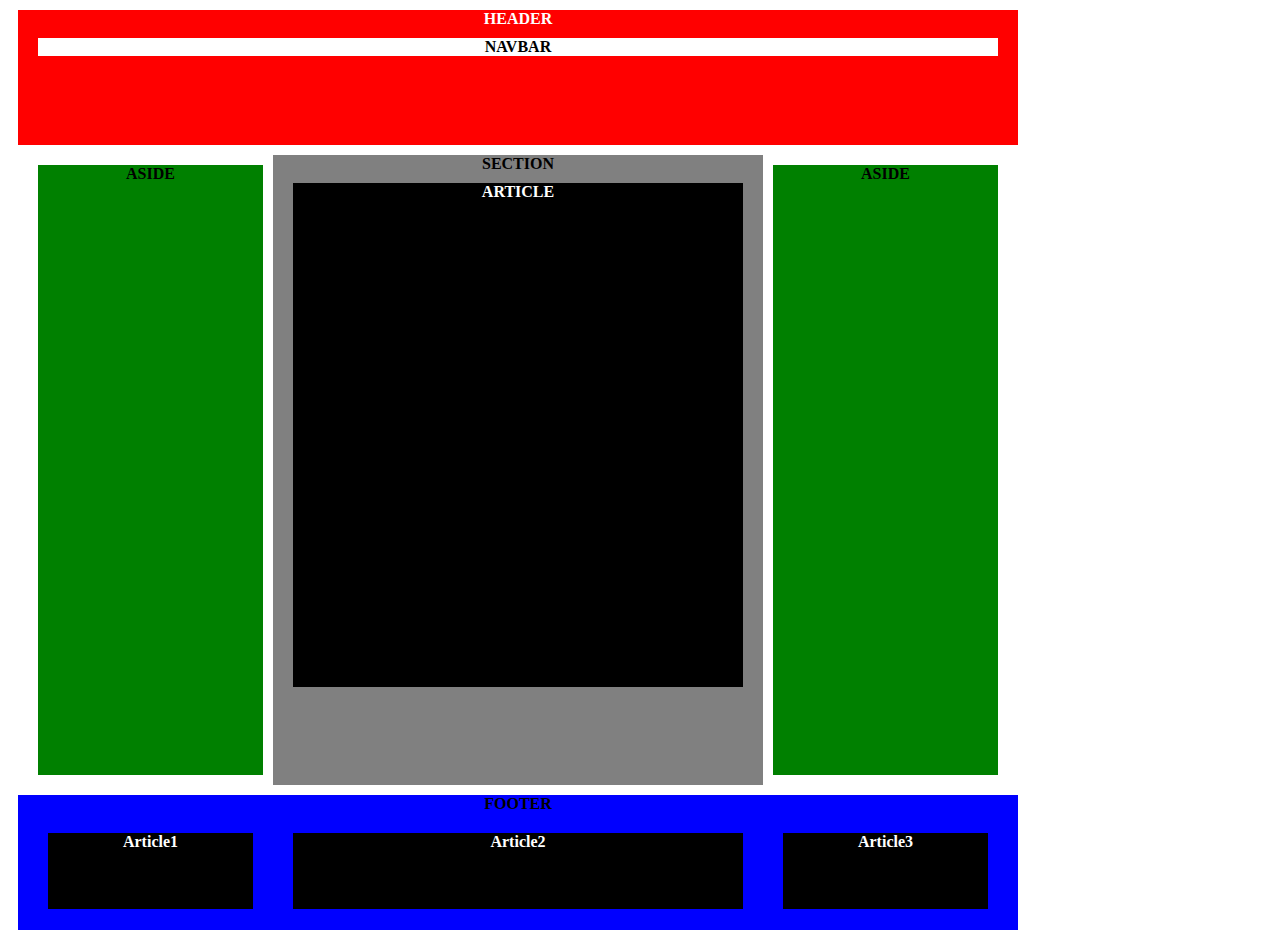
<file: TP1_2/index.html>
<!DOCTYPE html>
<html lang="en" dir="ltr">
<head >
  <meta charset="utf-8">
  <title></title>
  <link rel="stylesheet" href="styles.css">
</head>
<body>
  <div class="wrapper">
  <header >
    HEADER
    <nav>
      NAVBAR
    </nav>
  </header>
  <div id="container">
    <aside class="asideClass">
      ASIDE
    </aside>
    <section>
      SECTION
      <article class="atricleClass">
        ARTICLE
      </article>
    </section>
    <aside class="asideClass">
      ASIDE
    </aside>
  </div>
  <footer>
    FOOTER
    <div id="container">
      <article class="1" >
        Article1
      </article>
      <article class="2">
        Article2
      </article>
      <article class="3">
        Article3
      </article>
    </div>
  </footer>
</div>
</body>
</html>
</file>
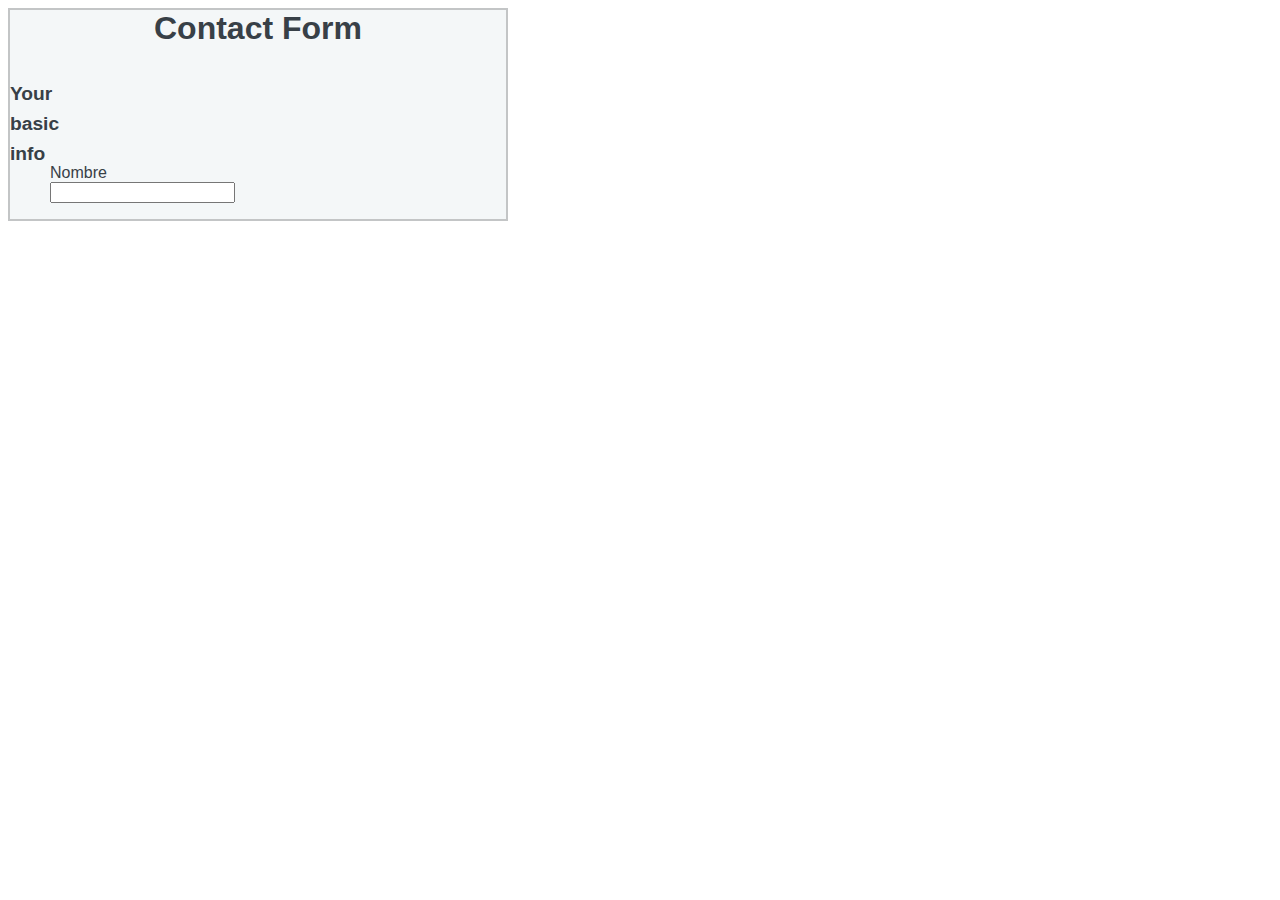
<file: TP_2/index.html>
<!DOCTYPE html>
    <html>
        <head>
            <title>
                
            </title>
            <link rel="stylesheet" href="baseStyle.css">
        </head>

        <body>
            <div>
                
                <form action = "action.php" method = "post"> 

                    <header>
                        <h1>Contact Form</h1>
                    </header>
                        <div>
                            <dl>
                                <dt class="number"> <h2>Your basic info</h2> </dt>
                                <dd>
                                    <label for ="">Nombre</label><br>
                                    <input type="text" name= "nombre" class = "textarea">
                                </dd>
                            </dl>
                        </div>
                   

            </form>

            </div>
        </body>
    </html>
</file>
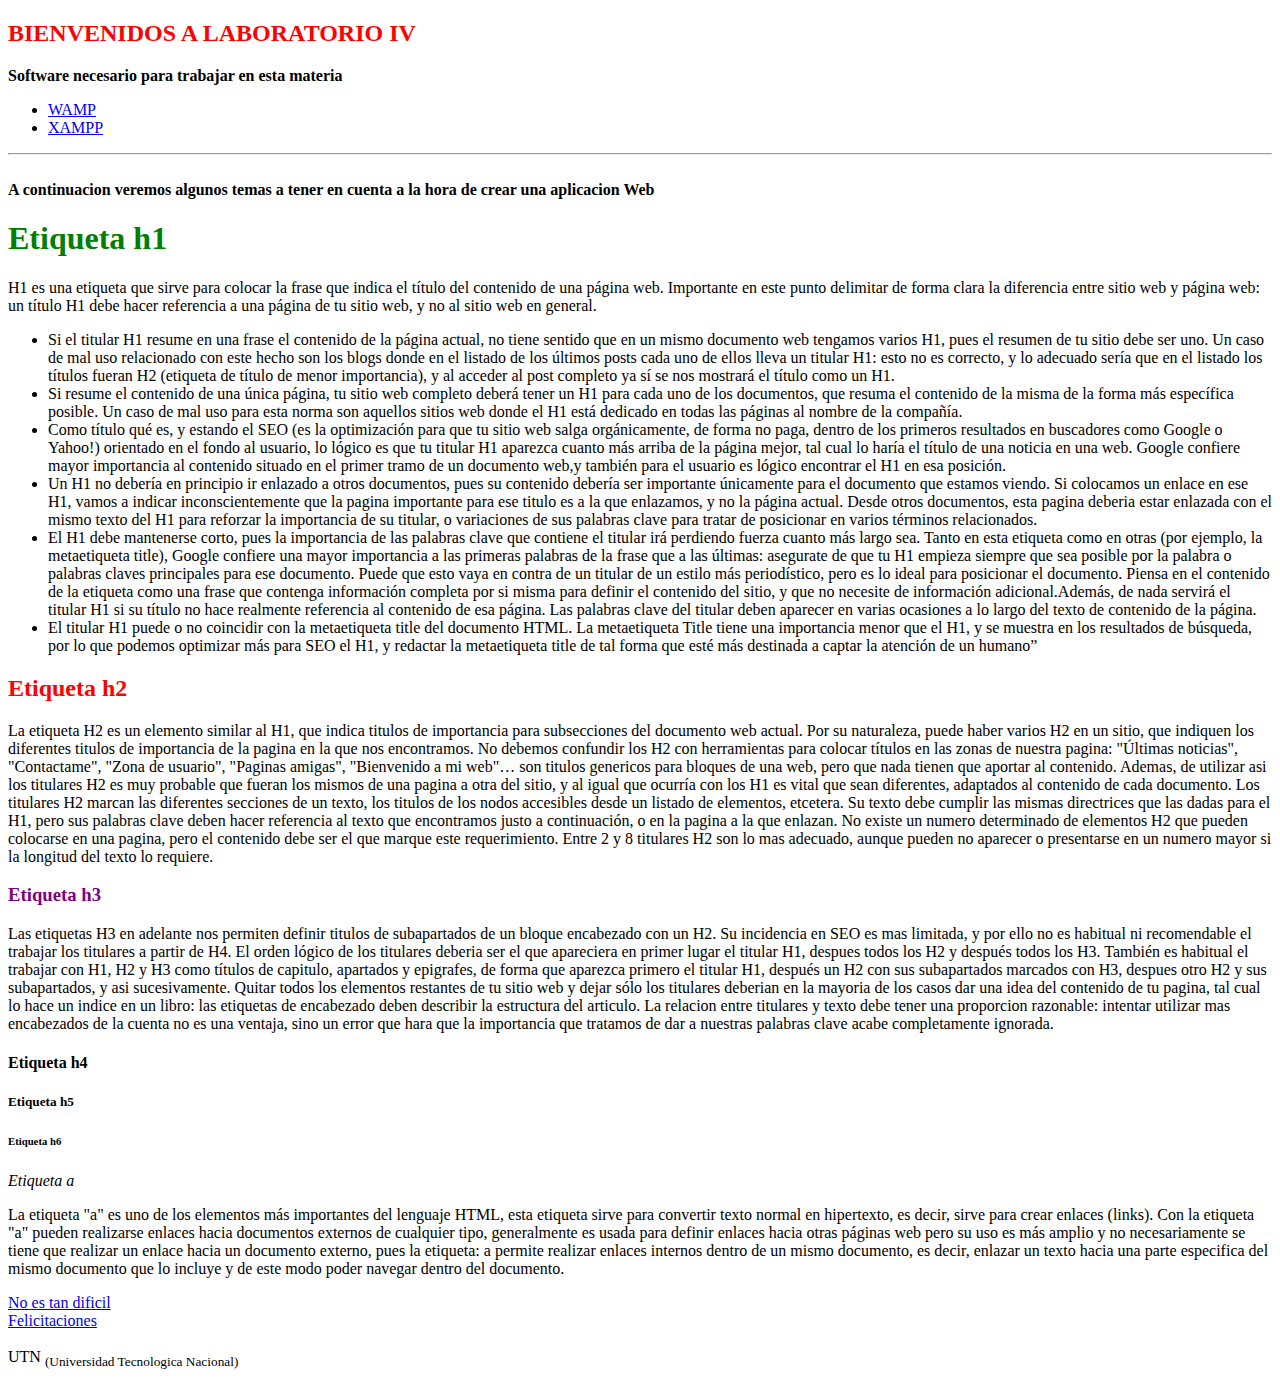
<file: TP1/resolucion/index.html>
<!DOCTYPE html>
<!--define que el documento es de tipo HTML5-->

<html>
<!--   es el elemento raíz de una página HTML-->

<head>
    <!--contiene meta información sobre el documento, define el encabezado para un documento o sección-->
    <title>
        LABORATORIO IV 2020
    </title>
    <!--especifica el título del documento (title bar)-->
    <link rel="stylesheet" href="./style.css">
    <!--especifica estilos para un documento-->
</head>


<body>
    <!-- posee el contenido visible de la página-->
    <header>
        <h2> BIENVENIDOS A LABORATORIO IV </h2>
    </header>
    <nav>
        <!-- define un contenedor para links de navegación (ej.: menú)-->
        <strong>Software necesario para trabajar en esta materia</strong>
        <ul>
            <li>
                <a href="http://www.wampserver.com/en/"> WAMP</a>
            </li>
            <li>
                <a href="https://www.apachefriends.org/"> XAMPP</a>
            </li>
        </ul>
    </nav>

    <hr><br>

    <strong>A continuacion veremos algunos temas a tener en cuenta a la hora de crear una aplicacion Web</strong>
    <h1>Etiqueta h1</h1>

    <p>H1 es una etiqueta que sirve para colocar la frase que indica el título del contenido de una página web. 
    Importante en este punto delimitar de forma clara la diferencia entre sitio web y página web: un título H1 debe hacer referencia a una página de tu sitio web, y no al sitio web en general.</p> <!--define un párrafo-->

    <ul>
        <li>
            Si el titular H1 resume en una frase el contenido de la página actual, no tiene sentido que en un mismo documento web tengamos varios H1, pues el resumen de tu sitio debe ser uno. 
            Un caso de mal uso relacionado con este hecho son los blogs donde en el listado de los últimos posts cada uno de ellos lleva un titular H1: esto no es correcto, y lo adecuado sería que 
            en el listado los títulos fueran H2 (etiqueta de título de menor importancia), y al acceder al post completo ya sí se nos mostrará el título como un H1.
        </li>
        <li>
            Si resume el contenido de una única página, tu sitio web completo deberá tener un H1 para cada uno de los documentos, que resuma el contenido de la misma de la forma más específica posible. 
            Un caso de mal uso para esta norma son aquellos sitios web donde el H1 está dedicado en todas las páginas al nombre de la compañía.
        </li>
        <li>
            Como título qué es, y estando el SEO (es la optimización para que tu sitio web salga orgánicamente, de forma no paga, dentro de los primeros resultados en buscadores como Google o Yahoo!) 
            orientado en el fondo al usuario, lo lógico es que tu titular H1 aparezca cuanto más arriba de la página mejor, tal cual lo haría el título de una noticia en una web. Google confiere mayor 
            importancia al contenido situado en el primer tramo de un documento web,y también para el usuario es  lógico encontrar el H1 en esa posición.
        </li>
        <li>
            Un H1 no debería en principio ir enlazado a otros documentos, pues su contenido debería ser  importante únicamente para el documento que estamos viendo. Si colocamos un enlace en ese H1, 
            vamos a indicar inconscientemente que la pagina importante para ese titulo es a la que enlazamos, y no la página actual. Desde otros documentos, esta pagina deberia estar enlazada con el mismo 
            texto del H1 para reforzar la importancia de su titular, o variaciones de sus palabras clave para tratar de posicionar en varios términos relacionados.
        </li>
        <li>
            El H1 debe mantenerse corto, pues la importancia de las palabras clave que contiene el titular irá perdiendo fuerza cuanto más largo sea. Tanto en esta etiqueta como en otras 
            (por ejemplo, la metaetiqueta title), Google confiere una mayor importancia a las primeras palabras de la frase que a las últimas: asegurate de que tu H1 empieza siempre que sea posible 
            por la palabra o palabras claves principales para ese documento. Puede que esto vaya en contra de un titular de un estilo más periodístico, pero es lo ideal para posicionar el documento. 
            Piensa en el contenido de la etiqueta como una frase que contenga información completa por si misma para definir el contenido del sitio, y que no necesite de información adicional.Además, 
            de nada servirá el titular H1 si su título no hace realmente referencia al contenido de esa página. Las palabras clave del titular deben aparecer en varias ocasiones a lo largo del texto 
            de contenido de la página.
        </li>
        <li>
            El titular H1 puede o no coincidir con la metaetiqueta title del documento HTML. La metaetiqueta Title tiene una importancia menor que el H1, y se muestra en los resultados de búsqueda, 
            por lo que podemos optimizar más para SEO el H1, y redactar la metaetiqueta title de tal forma que esté más destinada a captar la atención de un humano”
        </li>
    </ul>
   
    <h2>Etiqueta h2</h2>

    <p>La etiqueta H2 es un elemento similar al H1, que indica titulos de importancia para subsecciones del
    documento web actual. Por su naturaleza, puede haber varios H2 en un sitio, que indiquen los diferentes
    titulos de importancia de la pagina en la que nos encontramos. No debemos confundir los H2 con
    herramientas para colocar títulos en las zonas de nuestra pagina: "Últimas noticias", "Contactame",
    "Zona de usuario", "Paginas amigas", "Bienvenido a mi web"… son titulos genericos para bloques de una
    web, pero que nada tienen que aportar al contenido. Ademas, de utilizar asi los titulares H2 es muy
    probable que fueran los mismos de una pagina a otra del sitio, y al igual que ocurría con los H1 es
    vital que sean diferentes, adaptados al contenido de cada documento. Los titulares H2 marcan las
    diferentes secciones de un texto, los titulos de los nodos accesibles desde un listado de elementos,
    etcetera. Su texto debe cumplir las mismas directrices que las dadas para el H1, pero sus palabras clave
    deben hacer referencia al texto que encontramos justo a continuación, o en la pagina a la que enlazan.
    No existe un numero determinado de elementos H2 que pueden colocarse en una pagina, pero el contenido
    debe ser el que marque este requerimiento. Entre 2 y 8 titulares H2 son lo mas adecuado, aunque pueden
    no aparecer o presentarse en un numero mayor si la longitud del texto lo requiere.</p>

    <h3>Etiqueta h3</h3>

    <p>Las etiquetas H3 en adelante nos permiten definir titulos de subapartados de un bloque encabezado con un
    H2. Su incidencia en SEO es mas limitada, y por ello no es habitual ni recomendable el trabajar los
    titulares a partir de H4. El orden lógico de los titulares deberia ser el que apareciera en primer lugar
    el titular H1, despues todos los H2 y después todos los H3. También es habitual el trabajar con H1, H2 y
    H3 como títulos de capitulo, apartados y epigrafes, de forma que aparezca primero el titular H1, después
    un H2 con sus subapartados marcados con H3, despues otro H2 y sus subapartados, y asi sucesivamente.
    Quitar todos los elementos restantes de tu sitio web y dejar sólo los titulares deberian en la mayoria
    de los casos dar una idea del contenido de tu pagina, tal cual lo hace un indice en un libro: las
    etiquetas de encabezado deben describir la estructura del articulo. La relacion entre titulares y texto
    debe tener una proporcion razonable: intentar utilizar mas encabezados de la cuenta no es una ventaja,
    sino un error que hara que la importancia que tratamos de dar a nuestras palabras clave acabe
    completamente ignorada.</p>

    <h4>Etiqueta h4</h4>

    <h5>Etiqueta h5</h5>

    <h6>Etiqueta h6</h6>

    <em>Etiqueta a</em>
    <!--define texto enfatizado-->

    <p>La etiqueta "a" es uno de los elementos más importantes del lenguaje HTML, esta etiqueta sirve para
    convertir texto normal en hipertexto, es decir, sirve para crear enlaces (links). Con la etiqueta "a"
    pueden realizarse enlaces hacia documentos externos de cualquier tipo, generalmente es usada para
    definir enlaces hacia otras páginas web pero su uso es más amplio y no necesariamente se tiene que
    realizar un enlace hacia un documento externo, pues la etiqueta: a permite realizar enlaces internos
    dentro de un mismo documento, es decir, enlazar un texto hacia una parte especifica del mismo documento
    que lo incluye y de este modo poder navegar dentro del documento.</p>

    <a href="http://bit.ly/2Tpkx2q"> No es tan dificil </a> <br>
    <!--sirve para convertir texto normal en hipertexto-->
    <a href="http://bit.ly/2Z1oziB"> Felicitaciones </a> <br><br>

    <footer>
            UTN <sub>(Universidad Tecnologica Nacional)</sub>
            <!-- define el pie de un documento o sección-->
    </footer>

</body>
</html>
</file>
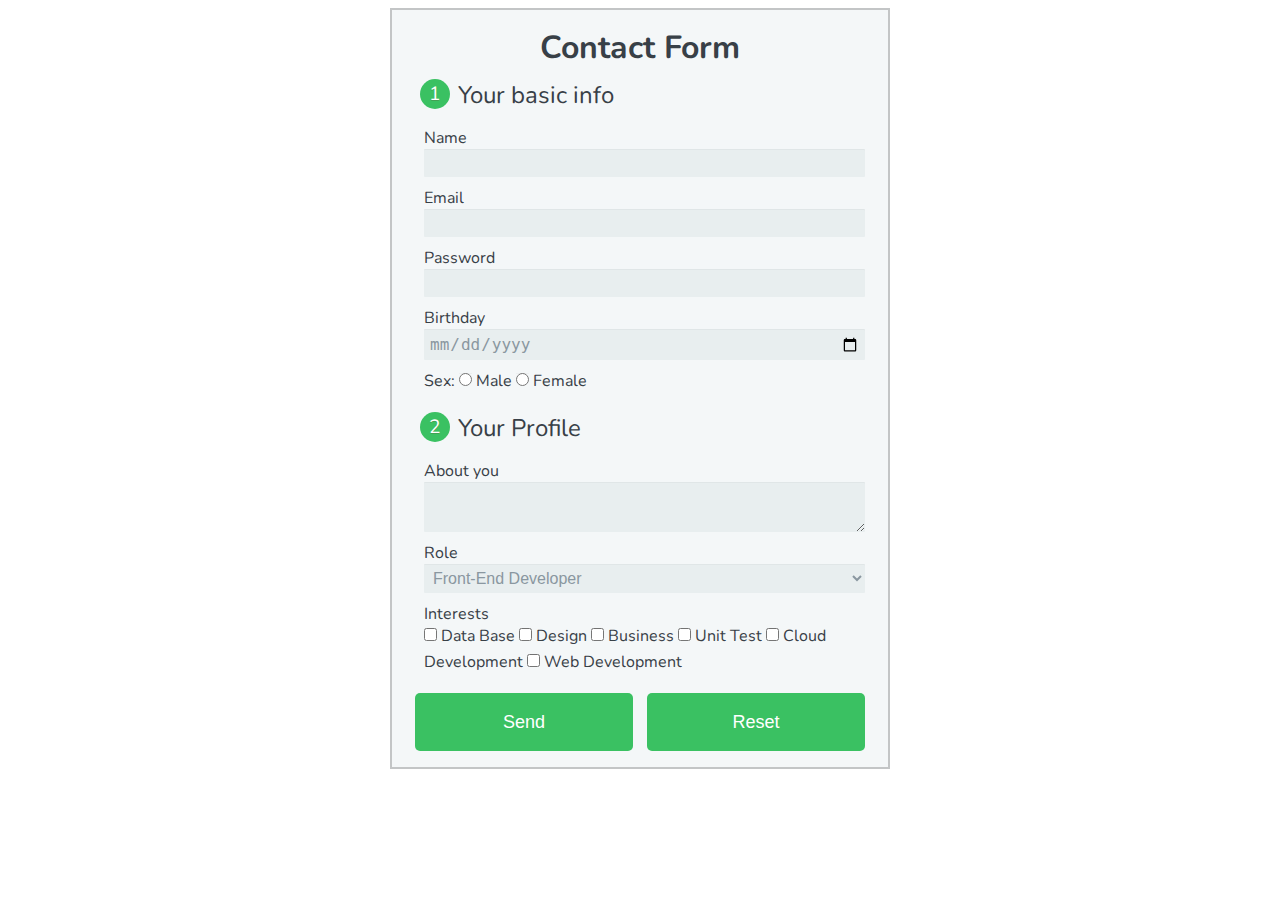
<file: TP_2/resolucion/index.html>
<!DOCTYPE html>
<html lang="en">
  <head>
    <meta charset="UTF-8" />
    <meta name="viewport" content="width=device-width, initial-scale=1.0" />
    <link rel="stylesheet" href="./baseStyle.css" />
    <title>TP 2</title>
  </head>
  <body>
    <form action="action.php" method="post">
      <h1>Contact Form</h1>
      <div class="data-field-title">
        <div class="number">1</div>
        <span class="">Your basic info</span>
      </div>

      <div class="data-field">
        <label for="name">Name </label>
        <input type="text" id="name" name="user_name" required />

        <label for="mail">Email </label>
        <input type="email" id="mail" name="user_email" required />

        <label for="password">Password</label>
        <input type="password" id="password" name="user_password" required />

        <label>Birthday</label>
        <input type="date" id="birthday" name="user_birth_day" required />
        <div class="data-field-inline">
          <label>Sex: </label>
          <input type="radio" id="male" value="male" name="user_sex" />
          <label for="male">Male</label>
          <input type="radio" id="female" value="female" name="user_sex" />
          <label for="female">Female</label>
        </div>
      </div>
      <div class="data-field-title">
        <div class="number">2</div>
        <span class="">Your Profile</span>
      </div>

      <div class="data-field">
        <label for="bio">About you</label>
        <textarea id="bio" name="user_bio"></textarea>

        <label for="role">Role</label>
        <select id="role" name="user_role">
          <optgroup label="Web">
            <option value="frontend_developer">Front-End Developer</option>
            <option value="backend_developer">Back-End Developer</option>
            <option value="python_developer">Python Developer</option>
            <option value="qa_automation">QA Automation</option>
            <option value="web_designer">Web Designer</option>
            <option value="php_developer">PHP Developer</option>
          </optgroup>
          <optgroup label="Mobile">
            <option value="Android_developer">Androild Developer</option>
            <option value="iOS_developer">iOS Developer</option>
            <option value="mobile_designer">Mobile Designer</option>
          </optgroup>
        </select>

        <label>Interests</label><br />
        <div class="data-field-inline">
          <input type="checkbox" id="database" name="interest_database" />
          <label class="light" for="database">Data Base</label>

          <input type="checkbox" id="design" name="interest_design" />
          <label class="light" for="design">Design</label>

          <input type="checkbox" id="business" name="interest_business" />
          <label class="light" for="business">Business</label>

          <input type="checkbox" id="unittest" name="interest_unittest" />
          <label class="light" for="unittest">Unit Test</label>
          <input
            type="checkbox"
            id="cloud_development"
            name="interest_clouddevelopment"
          />
          <label class="light" for="cloud_development">Cloud Development</label>

          <input
            type="checkbox"
            id="development"
            name="interest_webdevelopment"
          />
          <label class="light" for="development">Web Development</label>
        </div>
      </div>
      <div class="buttons">
        <button type="submit">Send</button>
        <button type="reset">Reset</button>
      </div>
    </form>
  </body>
</html>
</file>
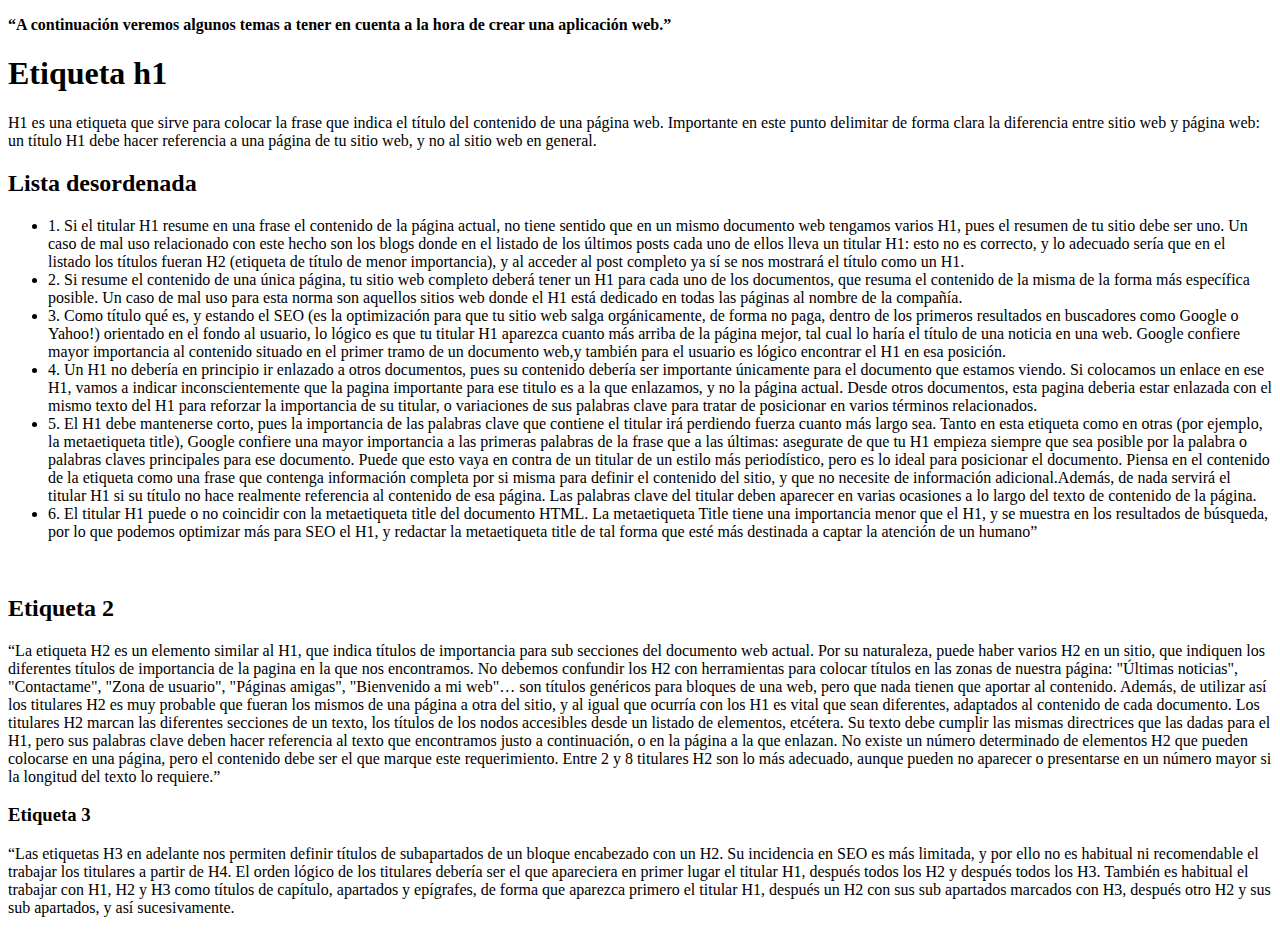
<file: TP1/index_p4.html>
<!DOCTYPE html>
<head>

</head>

<body>

    <!--Generar el body con el siguiente contenido:

    ●	Generar un párrafo destacado (pueden usar strong) que diga:
    “A continuación veremos algunos temas a tener en cuenta a la hora de crear una aplicación web.”-->

   <p> 
       <strong> “A continuación veremos algunos temas a tener en cuenta a la hora de crear una aplicación web.”</strong>
   </p><!---
    ●	Luego un encabezado con <h1> que diga: 
        “Etiqueta h1”-->
    <header>
        <p>
            <h1>Etiqueta h1</h1>
        </p><!--
    ●	Seguido de otro párrafo que diga: 
        “H1 es una etiqueta que sirve para colocar la frase que indica el título del contenido de una página web. Importante en este punto delimitar de forma clara la diferencia entre sitio web y página web: un título H1 debe hacer referencia a una página de tu sitio web, y no al sitio web en general.”
    -->
        <p>
            H1 es una etiqueta que sirve para colocar la frase que indica el título del contenido de una página web. Importante en este punto delimitar de forma clara la diferencia entre sitio web y página web: un título H1 debe hacer referencia a una página de tu sitio web, y no al sitio web en general.
        </p>

    </header><!--


    ●	Luego se debe crear una lista desordenada que contenga los siguientes ítems:
    1.	Si el titular H1 resume en una frase el contenido de la página actual, no tiene sentido que en un 
    mismo documento web tengamos varios H1, pues el resumen de tu sitio debe ser uno. Un caso de mal uso 
    relacionado con este hecho son los blogs donde en el listado de los últimos posts cada uno de ellos lleva 
    un titular H1: esto no es correcto, y lo adecuado sería que en el listado los títulos fueran H2 (etiqueta de 
    título de menor importancia), y al acceder al post completo ya sí se nos mostrará el título como un H1.
    -->
    <h2>Lista desordenada</h2>
        <ul>
            <li> 1.	Si el titular H1 resume en una frase el contenido de la página actual, no tiene sentido que en un 
                mismo documento web tengamos varios H1, pues el resumen de tu sitio debe ser uno. Un caso de mal uso 
                relacionado con este hecho son los blogs donde en el listado de los últimos posts cada uno de ellos lleva 
                un titular H1: esto no es correcto, y lo adecuado sería que en el listado los títulos fueran H2 (etiqueta de 
                título de menor importancia), y al acceder al post completo ya sí se nos mostrará el título como un H1.</li>
            <li>2.	Si resume el contenido de una única página, tu sitio web completo deberá tener un H1 para cada uno de los documentos, que resuma el contenido de la misma de la forma más específica posible. Un caso de mal uso para esta norma son aquellos sitios web donde el H1 está dedicado en todas las páginas al nombre de la compañía.
            </li>
            <li>3.	Como título qué es, y estando el SEO (es la optimización para que tu sitio web salga orgánicamente, de forma no paga, dentro de los primeros resultados en buscadores como Google o Yahoo!) orientado en el fondo al usuario, lo lógico es que tu titular H1 aparezca cuanto más arriba de la página mejor, tal cual lo haría el título de una noticia en una web. Google confiere mayor importancia al contenido situado en el primer tramo de un documento web,y también para el usuario es  lógico encontrar el H1 en esa posición.
            </li>
            <li>4.	Un H1 no debería en principio ir enlazado a otros documentos, pues su contenido debería ser  importante únicamente para el documento que estamos viendo. Si colocamos un enlace en ese H1, vamos a indicar inconscientemente que la pagina importante para ese titulo es a la que enlazamos, y no la página actual. Desde otros documentos, esta pagina deberia estar enlazada con el mismo texto del H1 para reforzar la importancia de su titular, o variaciones de sus palabras clave para tratar de posicionar en varios términos relacionados.
            </li>
            <li>5.	El H1 debe mantenerse corto, pues la importancia de las palabras clave que contiene el titular irá perdiendo fuerza cuanto más largo sea. Tanto en esta etiqueta como en otras (por ejemplo, la metaetiqueta title), Google confiere una mayor importancia a las primeras palabras de la frase que a las últimas: asegurate de que tu H1 empieza siempre que sea posible por la palabra o palabras claves principales para ese documento. Puede que esto vaya en contra de un titular de un estilo más periodístico, pero es lo ideal para posicionar el documento. Piensa en el contenido de la etiqueta como una frase que contenga información completa por si misma para definir el contenido del sitio, y que no necesite de información adicional.Además, de nada servirá el titular H1 si su título no hace realmente referencia al contenido de esa página. Las palabras clave del titular deben aparecer en varias ocasiones a lo largo del texto de contenido de la página.
            </li>
            <li>6.	El titular H1 puede o no coincidir con la metaetiqueta title del documento HTML. La metaetiqueta Title tiene una importancia menor que el H1, y se muestra en los resultados de búsqueda, por lo que podemos optimizar más para SEO el H1, y redactar la metaetiqueta title de tal forma que esté más destinada a captar la atención de un humano”
            </li>
        </ul>
    

    <br>
</body>

<!-- 
2.	Si resume el contenido de una única página, tu sitio web completo deberá tener un H1 para cada uno de los documentos, que resuma el contenido de la misma de la forma más específica posible. Un caso de mal uso para esta norma son aquellos sitios web donde el H1 está dedicado en todas las páginas al nombre de la compañía.

3.	Como título qué es, y estando el SEO (es la optimización para que tu sitio web salga orgánicamente, de forma no paga, dentro de los primeros resultados en buscadores como Google o Yahoo!) orientado en el fondo al usuario, lo lógico es que tu titular H1 aparezca cuanto más arriba de la página mejor, tal cual lo haría el título de una noticia en una web. Google confiere mayor importancia al contenido situado en el primer tramo de un documento web,y también para el usuario es  lógico encontrar el H1 en esa posición.

4.	Un H1 no debería en principio ir enlazado a otros documentos, pues su contenido debería ser  importante únicamente para el documento que estamos viendo. Si colocamos un enlace en ese H1, vamos a indicar inconscientemente que la pagina importante para ese titulo es a la que enlazamos, y no la página actual. Desde otros documentos, esta pagina deberia estar enlazada con el mismo texto del H1 para reforzar la importancia de su titular, o variaciones de sus palabras clave para tratar de posicionar en varios términos relacionados.

5.	El H1 debe mantenerse corto, pues la importancia de las palabras clave que contiene el titular irá perdiendo fuerza cuanto más largo sea. Tanto en esta etiqueta como en otras (por ejemplo, la metaetiqueta title), Google confiere una mayor importancia a las primeras palabras de la frase que a las últimas: asegurate de que tu H1 empieza siempre que sea posible por la palabra o palabras claves principales para ese documento. Puede que esto vaya en contra de un titular de un estilo más periodístico, pero es lo ideal para posicionar el documento. Piensa en el contenido de la etiqueta como una frase que contenga información completa por si misma para definir el contenido del sitio, y que no necesite de información adicional.Además, de nada servirá el titular H1 si su título no hace realmente referencia al contenido de esa página. Las palabras clave del titular deben aparecer en varias ocasiones a lo largo del texto de contenido de la página.

6.	El titular H1 puede o no coincidir con la metaetiqueta title del documento HTML. La metaetiqueta Title tiene una importancia menor que el H1, y se muestra en los resultados de búsqueda, por lo que podemos optimizar más para SEO el H1, y redactar la metaetiqueta title de tal forma que esté más destinada a captar la atención de un humano”

●	Luego un encabezado con <h2> que diga:
“Etiqueta h2”
-->

<header>
    <h2>Etiqueta 2</h2>

    <p>“La etiqueta H2 es un elemento similar al H1, que indica títulos de importancia para sub secciones del documento web actual. Por su naturaleza, puede haber varios H2 en un sitio, que indiquen los diferentes títulos de importancia de la pagina en la que nos encontramos. No debemos confundir los H2 con herramientas para colocar títulos en las zonas de nuestra página: "Últimas noticias", "Contactame",   "Zona de usuario", "Páginas amigas", "Bienvenido a mi web"… son títulos genéricos para bloques de una  web, pero que nada tienen que aportar al contenido. Además, de utilizar así los titulares H2 es muy   probable que fueran los mismos de una página a otra del sitio, y al igual que ocurría con los H1 es vital que sean diferentes, adaptados al contenido de cada documento. Los titulares H2 marcan las  diferentes secciones de un texto, los títulos de los nodos accesibles desde un listado de elementos,   etcétera. Su texto debe cumplir las mismas directrices que las dadas para el H1, pero sus palabras clave deben hacer referencia al texto que encontramos justo a continuación, o en la página a la que enlazan.  No existe un número determinado de elementos H2 que pueden colocarse en una página, pero el contenido  debe ser el que marque este requerimiento. Entre 2 y 8 titulares H2 son lo más adecuado, aunque pueden no aparecer o presentarse en un número mayor si la longitud del texto lo requiere.”
    </p>
</header>

<header>
    <h3>Etiqueta 3</h3>
    <p>“Las etiquetas H3 en adelante nos permiten definir títulos de subapartados de un bloque encabezado con un H2. Su incidencia en SEO es más limitada, y por ello no es habitual ni recomendable el trabajar los  titulares a partir de H4. El orden lógico de los titulares debería ser el que apareciera en primer lugar  el titular H1, después todos los H2 y después todos los H3. También es habitual el trabajar con H1, H2 y  H3 como títulos de capítulo, apartados y epígrafes, de forma que aparezca primero el titular H1, después  un H2 con sus sub apartados marcados con H3, después otro H2 y sus sub apartados, y así sucesivamente.
    </p>

</header>
<!--


●	Seguido de un texto con la etiqueta <p> que diga:
“La etiqueta H2 es un elemento similar al H1, que indica títulos de importancia para sub secciones del documento web actual. Por su naturaleza, puede haber varios H2 en un sitio, que indiquen los diferentes títulos de importancia de la pagina en la que nos encontramos. No debemos confundir los H2 con herramientas para colocar títulos en las zonas de nuestra página: "Últimas noticias", "Contactame",   "Zona de usuario", "Páginas amigas", "Bienvenido a mi web"… son títulos genéricos para bloques de una  web, pero que nada tienen que aportar al contenido. Además, de utilizar así los titulares H2 es muy   probable que fueran los mismos de una página a otra del sitio, y al igual que ocurría con los H1 es vital que sean diferentes, adaptados al contenido de cada documento. Los titulares H2 marcan las  diferentes secciones de un texto, los títulos de los nodos accesibles desde un listado de elementos,   etcétera. Su texto debe cumplir las mismas directrices que las dadas para el H1, pero sus palabras clave deben hacer referencia al texto que encontramos justo a continuación, o en la página a la que enlazan.  No existe un número determinado de elementos H2 que pueden colocarse en una página, pero el contenido  debe ser el que marque este requerimiento. Entre 2 y 8 titulares H2 son lo más adecuado, aunque pueden no aparecer o presentarse en un número mayor si la longitud del texto lo requiere.”

●	Luego un encabezado con <h3> que diga:
“Etiqueta h3”

●	Seguido de un texto con la etiqueta <p> que diga:
“Las etiquetas H3 en adelante nos permiten definir títulos de subapartados de un bloque encabezado con un H2. Su incidencia en SEO es más limitada, y por ello no es habitual ni recomendable el trabajar los  titulares a partir de H4. El orden lógico de los titulares debería ser el que apareciera en primer lugar  el titular H1, después todos los H2 y después todos los H3. También es habitual el trabajar con H1, H2 y  H3 como títulos de capítulo, apartados y epígrafes, de forma que aparezca primero el titular H1, después  un H2 con sus sub apartados marcados con H3, después otro H2 y sus sub apartados, y así sucesivamente.


Información Útil
Quitar todos los elementos restantes de tu sitio web y dejar sólo los titulares deberían en la mayoría  de los casos dar una idea del contenido de tu página, tal cual lo hace un índice en un libro: las  etiquetas de encabezado deben describir la estructura del artículo. La relación entre titulares y texto debe tener una proporción razonable: intentar utilizar más encabezados de la cuenta no es una ventaja, sino un error que hará que la importancia que tratamos de dar a nuestras palabras clave acabe completamente ignorada.”


Continuando con la Práctica
●	Realizar lo siguiente:
o	un encabezado con <h4> que diga: “Etiqueta h4”
o	un encabezado con <h5> que diga: “Etiqueta h5”
o	un encabezado con <h6> que diga: “Etiqueta h6”

●	Luego se debe generar un texto que diga lo siguiente

<em> Etiqueta a </em>

●	Seguido de un texto con la etiqueta <p> que diga:

La etiqueta "a" es uno de los elementos más importantes del lenguaje HTML, esta etiqueta sirve para convertir texto normal en hipertexto, es decir, sirve para crear enlaces (links). Con la etiqueta "a" pueden realizarse enlaces hacia documentos externos de cualquier tipo, generalmente es usada para definir enlaces hacia otras páginas web pero su uso es más amplio y no necesariamente se tiene que realizar un enlace hacia un documento externo, pues la etiqueta: a permite realizar enlaces internos dentro de un mismo documento, es decir, enlazar un texto hacia una parte especifica del mismo documento que lo incluye y de este modo poder navegar dentro del documento.

Pueden hacerlo de la manera en que se encuentra en el ejemplo o de como más les guste pero en cualquiera de los casos se debe comentar que hace cada etiqueta

Finalmente, dentro del body realizar los siguientes hipervínculos:
http://bit.ly/2Tpkx2q
http://bit.ly/2Z1oziB


-->
</file>
<file: TP1_2/styles.css>
*{
    font-weight: bold;
  }
  body{
    text-align: center;
    margin: 10;
    padding: 0;
    height: 727px;
    margin-bottom: 10px;
    width: 100%;
    box-sizing: border-box;
  }
  .wrapper {
      width: 1000px;
      height: 100vh;
      margin: 10px;
  }
  #container{
    display: grid;
    grid-template-columns: 1fr 2fr 1fr;
    height: 70%;
    margin: 10px;
  }
  header{
    background-color: red;
    height: 15%;
    width: 100%;
    color: white;
  }
  nav{
    margin: 10px 20px;
    color: black;
    background-color: white;
  }
  aside{
    background-color: green;
    margin: 10px;
    
  }


  footer{
    background-color: blue;
    width: 100%;
    height: 15%;
  }
  section{
    background-color: grey;
  }
  article{
    margin: 10px 20px;
    height: 80%;
    background-color: black;
    color: white;
  }
</file>
<file: TP_2/baseStyle.css>
*, *:before, *:after {
    -moz-box-sizing: border-box;
    -webkit-box-sizing: border-box;
    box-sizing: border-box;
  }
  
  body {
    font-family: 'Nunito', sans-serif;
    color: #384047;
  }
  
  form {
    max-width: 500px;
    background: #f4f7f8;
    border: 2px solid rgba(0, 0, 0, 0.2);
  }
  
  h1 {
    margin: 0 0 10px 0;
    text-align: center;
  }
  
  textarea{
      min-height: 50px;
      max-height: 200px;
      margin-bottom: 5px; 
  }
    
  button {
    padding: 19px 39px 18px 39px;
    font-size: 18px;
    font-style: normal;
    border-radius: 5px;
    border: 1px solid #3ac162;
    border-width: 1px 1px 3px;
    box-shadow: 0 -1px 0 rgba(255,255,255,0.1) inset;
  }

  button:hover{
      background-color: #48a564;
  }
  
  label {
    display: contents;
    margin-bottom: 8px;
  }

  .number {
    height: 30px;
    width: 30px;
    display: inline-block;
    font-size: 0.8em;
    margin-right: 4px;
    line-height: 30px;
    text-align: center;
    text-shadow: 0 1px 0 rgba(255,255,255,0.2);
  }

  @media screen and (min-width: 500px) {
  
    form {
      max-width: 500px;
    }
  
  }
</file>
<file: TP1/resolucion/style.css>
h1 {
    color: green;
}

h2 {
    color: red;
}

h3 {
    color: purple
}
</file>
<file: TP_2/resolucion/baseStyle.css>
@import url('https://fonts.googleapis.com/css2?family=Nunito:wght@300&display=swap');
*, *:before, *:after {
  -moz-box-sizing: border-box;
  -webkit-box-sizing: border-box;
  box-sizing: border-box;
}

body {
  font-family: 'Nunito', sans-serif;
  color: #384047;
}

form {
  margin: 0 auto;
  max-width: 500px;
  background: #f4f7f8;
  border: 2px solid rgba(0, 0, 0, 0.2);
  padding: 16px 16px;
}


h1 {
  margin: 0 0 10px 0;
  text-align: center;
  font-size: 2rem;
}

textarea{
    min-height: 50px;
    max-height: 200px;
    margin-bottom: 5px; 
}
  
button {
  width: 47%;
  padding: 19px 39px 18px 39px;
  font-size: 18px;
  font-style: normal;
  border-radius: 5px;
  background-color: #3ac162;
  color: #ffffff;
  border: none;
  border-width: 1px 1px 3px;
  transition: all .1s ease-in;
}

button:hover{
    background-color: #48a564;
}

label {
  display: contents;
  margin-bottom: 8px;
}

input,textarea,select{
    border: none;
    font-size: 16px;
    height: auto;
    margin: 0;
    outline: 0;
    padding: 5px;
    background-color: #e8eeef;
    color: #8a97a0;
    box-shadow: 0 1px 0 rgba(0,0,0,0.03) inset;
    margin-bottom: 10px;
    border-radius: 1px;
}

.data-field{
  display: flex;
  flex-direction: column;
  width: 95%;
  margin: 0 auto;
  margin: 1rem;
}

.number {
  background-color: #3ac162;
  color: #ffffff;
  height: 30px;
  width: 30px;
  font-size: 0.8em;
  margin-right: 8px;
  line-height: 30px;
  text-align: center;
  text-shadow: 0 1px 0 rgba(109, 24, 24, 0.2);
  border-radius: 100%;
}

.data-field-title{
  display: flex;
  width: 95%;
  margin: 0 auto;
}
.data-field-title,p{
  font-size: 1.5rem;
}

.buttons{
  display: flex;
  justify-content: space-around;
  width: 100%;
}


@media screen and (min-width: 500px) {

  form {
    max-width: 500px;
  }

}
</file>
